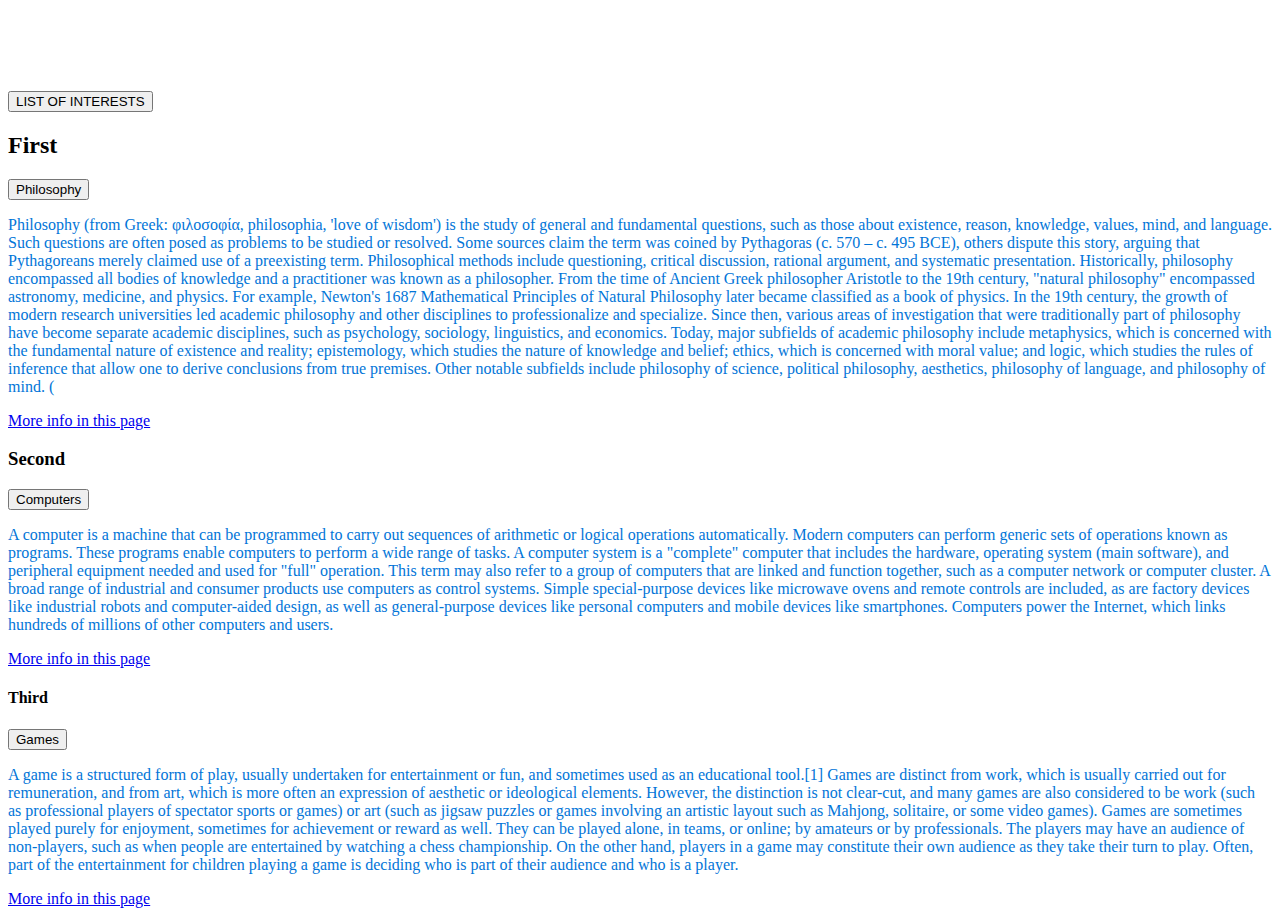
<file: pset8/homepage/index.html>
<!DOCTYPE html>

<html lang="en">
    <head>
        <link rel="stylesheet" href="https://cdn.jsdelivr.net/npm/bootstrap@4.5.3/dist/css/bootstrap.min.css" integrity="sha384-TX8t27EcRE3e/ihU7zmQxVncDAy5uIKz4rEkgIXeMed4M0jlfIDPvg6uqKI2xXr2" crossorigin="anonymous">
        <script src="https://code.jquery.com/jquery-3.5.1.slim.min.js" integrity="sha384-DfXdz2htPH0lsSSs5nCTpuj/zy4C+OGpamoFVy38MVBnE+IbbVYUew+OrCXaRkfj" crossorigin="anonymous"></script>
        <script src="https://cdn.jsdelivr.net/npm/bootstrap@4.5.3/dist/js/bootstrap.bundle.min.js" integrity="sha384-ho+j7jyWK8fNQe+A12Hb8AhRq26LrZ/JpcUGGOn+Y7RsweNrtN/tE3MoK7ZeZDyx" crossorigin="anonymous"></script>
        <link href="styles.css" rel="stylesheet">
        <link rel="preconnect" href="https://fonts.googleapis.com">
        <link rel="preconnect" href="https://fonts.gstatic.com" crossorigin>
        <link href="https://fonts.googleapis.com/css2?family=Poppins:ital,wght@1,100&display=swap" rel="stylesheet">
        <title>My Webpage</title>

        <script>

            document.addEventListener('DOMContentLoaded', function() {
              philosophy = document.getElementById('philosophy');
              computers = document.getElementById('computers');
              games = document.getElementById('games');
              philosophy.addEventListener('click', function() {
                  philosophy.style.color = 'black'
              });
              computers.addEventListener('click', function() {
                  computers.style.color = 'black'
              });
              games.addEventListener('click', function() {
                  games.style.color = 'black'
              });


            });

        </script>


    </head>
    <body class="bg-primary">
        <header>
            <div class="container">
                <div class="mx-auto"><h1 id="title" class="text-center display-4">Teo's page,</h1></div>
            </div>
        </header>
        <section>
            <div class="list-group">
                <button type="button" class="list-group-item list-group-item-action active text-center">
                LIST OF INTERESTS
                </button>
                <h2>First</h2>
                <button type="button" class="list-group-item list-group-item-action">Philosophy</button>
                <div class="jumbotron">
                    <p id="philosophy">Philosophy (from Greek: φιλοσοφία, philosophia, 'love of wisdom') is the study of general and fundamental questions, such as those about existence, reason, knowledge, values, mind, and language. Such questions are often posed as problems to be studied or resolved. Some sources claim the term was coined by Pythagoras (c. 570 – c. 495 BCE), others dispute this story, arguing that Pythagoreans merely claimed use of a preexisting term. Philosophical methods include questioning, critical discussion, rational argument, and systematic presentation.

Historically, philosophy encompassed all bodies of knowledge and a practitioner was known as a philosopher. From the time of Ancient Greek philosopher Aristotle to the 19th century, "natural philosophy" encompassed astronomy, medicine, and physics. For example, Newton's 1687 Mathematical Principles of Natural Philosophy later became classified as a book of physics.

In the 19th century, the growth of modern research universities led academic philosophy and other disciplines to professionalize and specialize. Since then, various areas of investigation that were traditionally part of philosophy have become separate academic disciplines, such as psychology, sociology, linguistics, and economics.

Today, major subfields of academic philosophy include metaphysics, which is concerned with the fundamental nature of existence and reality; epistemology, which studies the nature of knowledge and belief; ethics, which is concerned with moral value; and logic, which studies the rules of inference that allow one to derive conclusions from true premises. Other notable subfields include philosophy of science, political philosophy, aesthetics, philosophy of language, and philosophy of mind. (</p>
                <a href="/pset8/homepage/pilosophy.html">More info in this page</a>
                </div>
                <h3>Second</h3>
                <button type="button" class="list-group-item list-group-item-action">Computers</button>
                <div class="jumbotron" >
                    <p id="computers">
A computer is a machine that can be programmed to carry out sequences of arithmetic or logical operations automatically. Modern computers can perform generic sets of operations known as programs. These programs enable computers to perform a wide range of tasks. A computer system is a "complete" computer that includes the hardware, operating system (main software), and peripheral equipment needed and used for "full" operation. This term may also refer to a group of computers that are linked and function together, such as a computer network or computer cluster.

A broad range of industrial and consumer products use computers as control systems. Simple special-purpose devices like microwave ovens and remote controls are included, as are factory devices like industrial robots and computer-aided design, as well as general-purpose devices like personal computers and mobile devices like smartphones. Computers power the Internet, which links hundreds of millions of other computers and users.
                    </p>
                    <a href="/pset8/homepage/computers.html">More info in this page</a>
                </div>
                <h4>Third</h4>
                <button type="button" class="list-group-item list-group-item-action">Games</button>
                <div class="jumbotron">
                    <p id="games">
A game is a structured form of play, usually undertaken for entertainment or fun, and sometimes used as an educational tool.[1] Games are distinct from work, which is usually carried out for remuneration, and from art, which is more often an expression of aesthetic or ideological elements. However, the distinction is not clear-cut, and many games are also considered to be work (such as professional players of spectator sports or games) or art (such as jigsaw puzzles or games involving an artistic layout such as Mahjong, solitaire, or some video games).

Games are sometimes played purely for enjoyment, sometimes for achievement or reward as well. They can be played alone, in teams, or online; by amateurs or by professionals. The players may have an audience of non-players, such as when people are entertained by watching a chess championship. On the other hand, players in a game may constitute their own audience as they take their turn to play. Often, part of the entertainment for children playing a game is deciding who is part of their audience and who is a player.
                    </p>
                    <a href="/pset8/homepage/games.html">More info in this page</a>
                </div>
            </div>
        </section>

    </body>
</html>
</file>
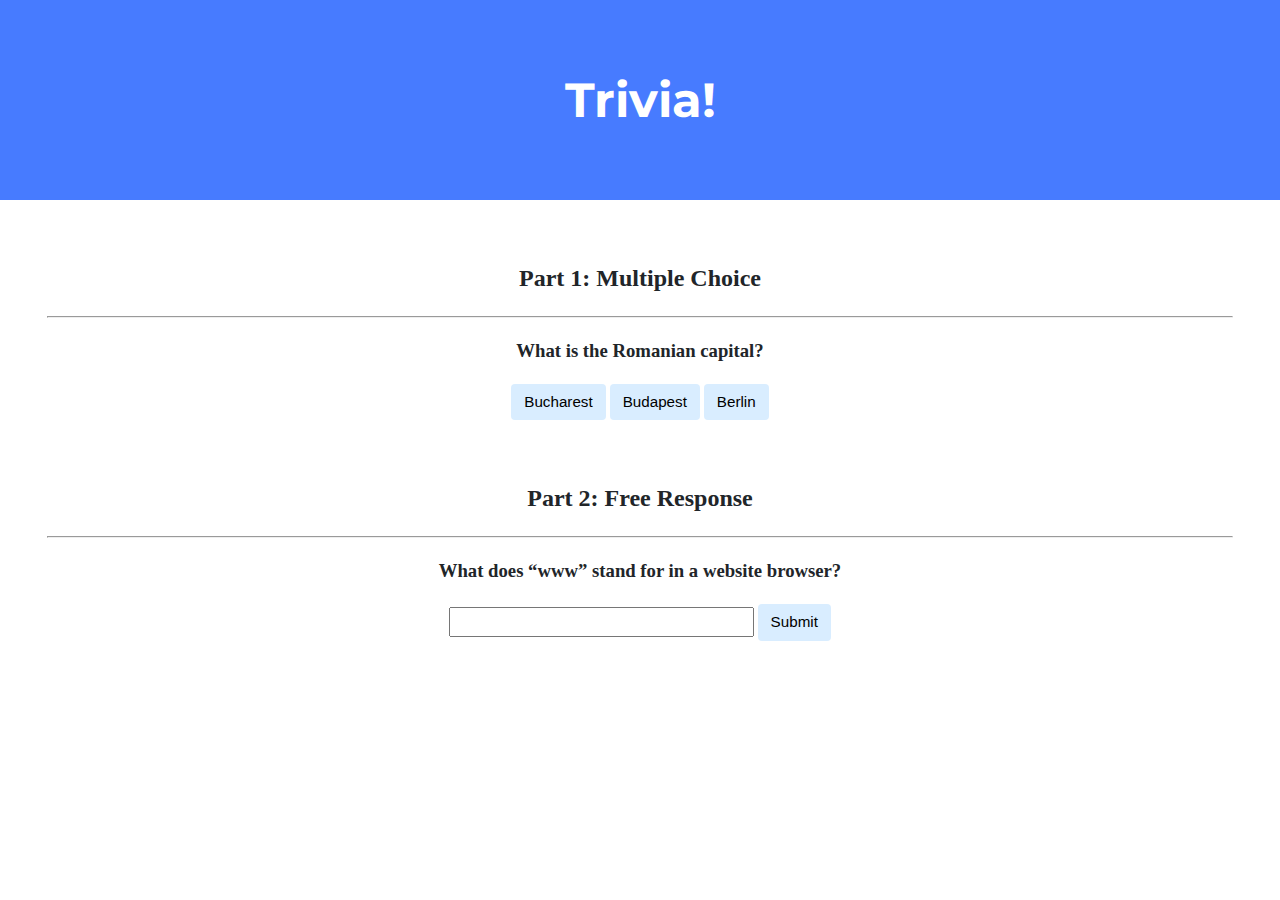
<file: pset8/lab8/index.html>
<!DOCTYPE html>

<html lang="en">
    <head>
        <link href="https://fonts.googleapis.com/css2?family=Montserrat:wght@500&display=swap" rel="stylesheet">
        <link href="styles.css" rel="stylesheet">
        <title>Trivia!</title>

        <script>
        document.addEventListener('DOMContentLoaded', function() {
            let correct = document.querySelector('.correct');
                correct.addEventListener('click', function() {
                    correct.style.backgroundColor = "green";
                    document.querySelector('.fb').innerHTML = "Correct!";
            });  
            let incorrects = document.querySelectorAll('.incorrect');
            for (let i = 0; i < incorrects.length; i++) {
                incorrects[i].addEventListener('click', function() {
                    incorrects[i].style.backgroundColor = "red";
                    document.querySelector('.fb').innerHTML = "Incorrect!";
                });
            }
            let freeButton = document.querySelector('.freeText');
            freeButton.addEventListener('click', function() {
                let text = document.querySelector('input');
                if (text.value.toUpperCase() != "WORLD WIDE WEB") 
                {
                    document.querySelector('.fb1').innerHTML = "Incorrect!";
                    text.style.backgroundColor = "red";
                }
                else
                {
                   document.querySelector('.fb1').innerHTML = "Correct!" ;
                   text.style.backgroundColor = "green";
                }
            });
            
            
        });

 
        </script>

    </head>
    <body>

        <div class="jumbotron">
            <h1>Trivia!</h1>
        </div>

        <div class="container">

            <div class="section">
                <h2>Part 1: Multiple Choice </h2>
                <hr>

                <!-- TODO: Add multiple choice question here -->
                <h3>
                    What is the Romanian capital?
                </h3>
                <button class="correct">
                    Bucharest
                </button>
                <button class="incorrect">
                    Budapest
                </button>
                <button class="incorrect">
                    Berlin
                </button>
                <p class="fb"></p>
            </div>

            <div class="section">
                <h2>Part 2: Free Response</h2>
                <hr>
                <h3>
                    What does “www” stand for in a website browser?
                </h3>
                <!-- TODO: Add free response question here -->
                <input type="text">
                <button class="freeText">
                    Submit
                </button>
                <p class="fb1"></p>

            </div>

        </div>
    </body>
</html>
</file>
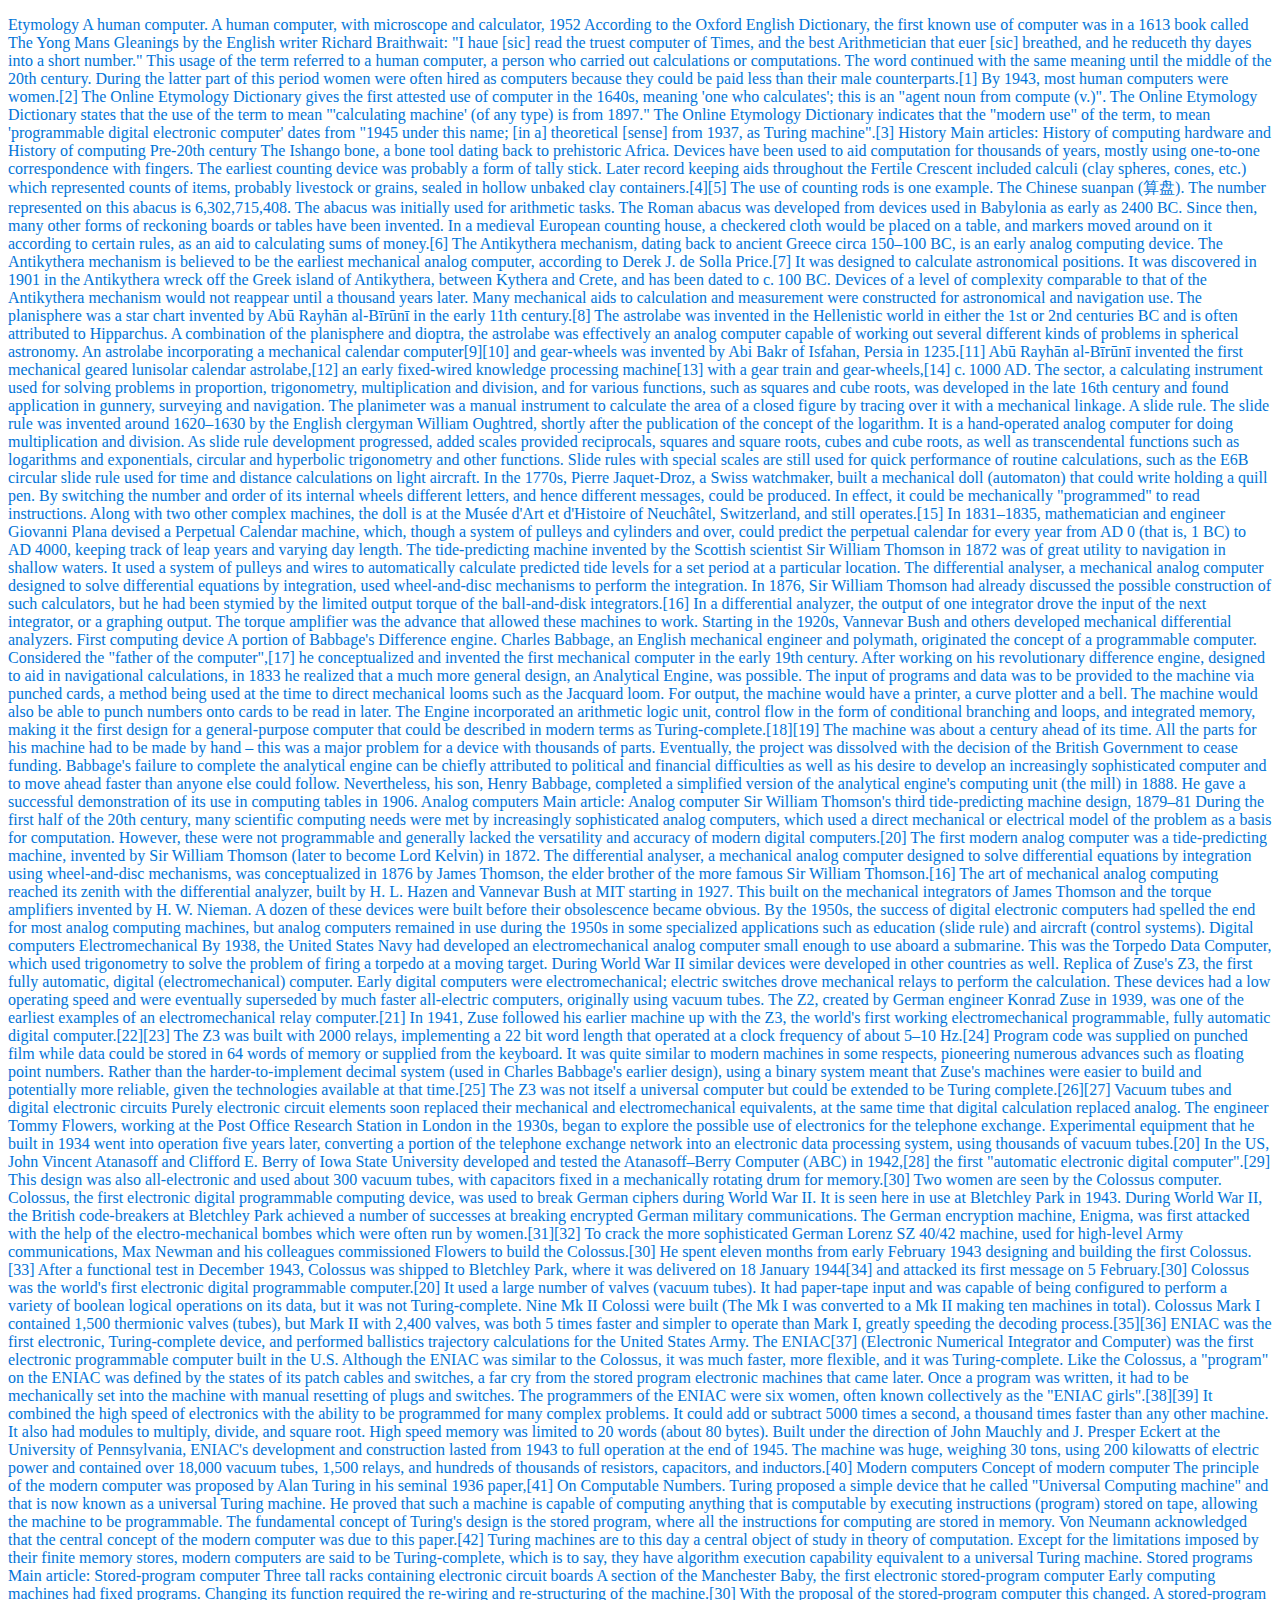
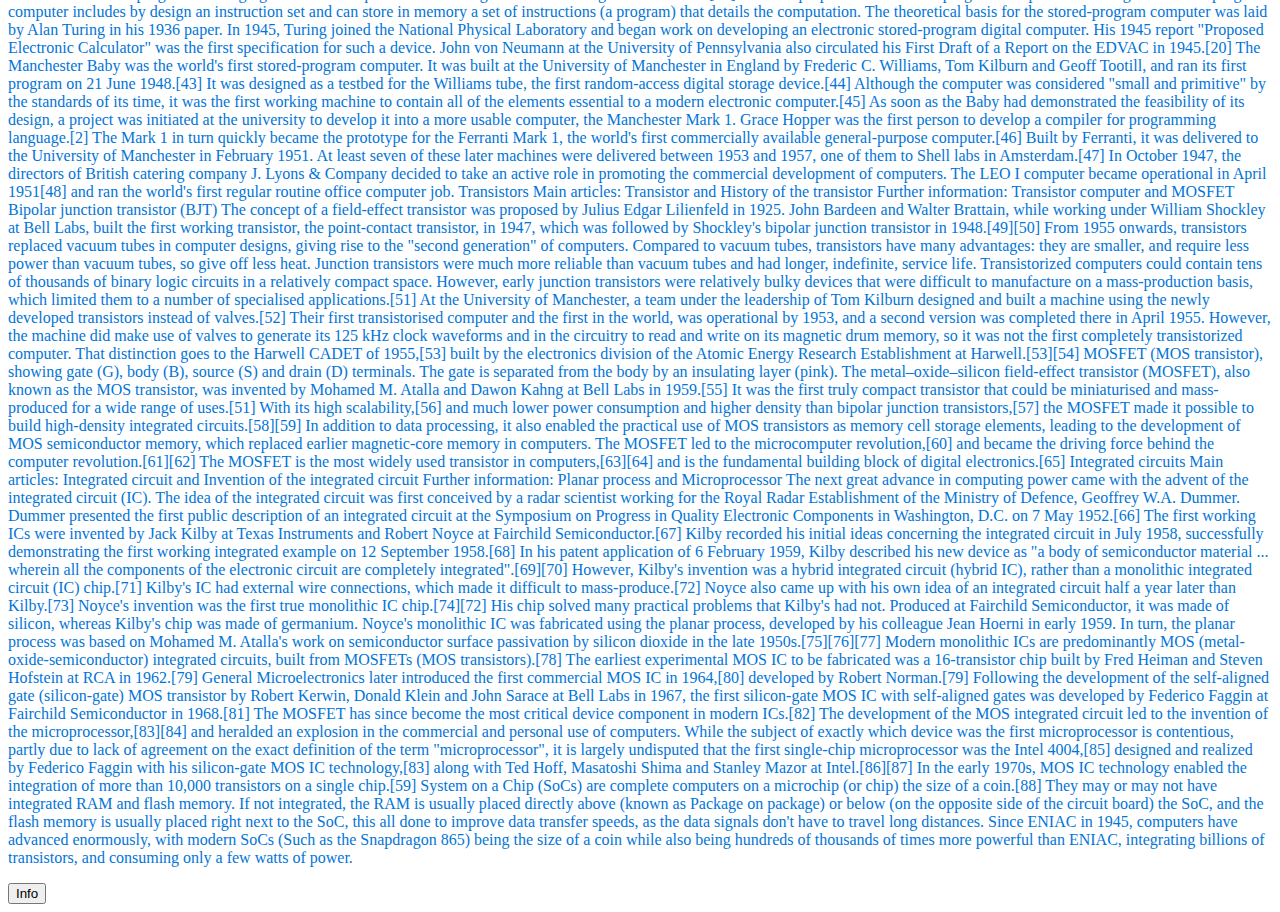
<file: pset8/homepage/computers.html>
<!DOCTYPE html>

<html lang="en">
    <head>
        <link rel="stylesheet" href="https://cdn.jsdelivr.net/npm/bootstrap@4.5.3/dist/css/bootstrap.min.css" integrity="sha384-TX8t27EcRE3e/ihU7zmQxVncDAy5uIKz4rEkgIXeMed4M0jlfIDPvg6uqKI2xXr2" crossorigin="anonymous">
        <script src="https://code.jquery.com/jquery-3.5.1.slim.min.js" integrity="sha384-DfXdz2htPH0lsSSs5nCTpuj/zy4C+OGpamoFVy38MVBnE+IbbVYUew+OrCXaRkfj" crossorigin="anonymous"></script>
        <script src="https://cdn.jsdelivr.net/npm/bootstrap@4.5.3/dist/js/bootstrap.bundle.min.js" integrity="sha384-ho+j7jyWK8fNQe+A12Hb8AhRq26LrZ/JpcUGGOn+Y7RsweNrtN/tE3MoK7ZeZDyx" crossorigin="anonymous"></script>
        <link href="styles.css" rel="stylesheet">
        <link rel="preconnect" href="https://fonts.googleapis.com">
        <link rel="preconnect" href="https://fonts.gstatic.com" crossorigin>
        <link href="https://fonts.googleapis.com/css2?family=Poppins:ital,wght@1,100&display=swap" rel="stylesheet">
        <title>Computers</title>
    </head>
    <body>
        <p>Etymology
A human computer.
A human computer, with microscope and calculator, 1952
According to the Oxford English Dictionary, the first known use of computer was in a 1613 book called The Yong Mans Gleanings by the English writer Richard Braithwait: "I haue [sic] read the truest computer of Times, and the best Arithmetician that euer [sic] breathed, and he reduceth thy dayes into a short number." This usage of the term referred to a human computer, a person who carried out calculations or computations. The word continued with the same meaning until the middle of the 20th century. During the latter part of this period women were often hired as computers because they could be paid less than their male counterparts.[1] By 1943, most human computers were women.[2]

The Online Etymology Dictionary gives the first attested use of computer in the 1640s, meaning 'one who calculates'; this is an "agent noun from compute (v.)". The Online Etymology Dictionary states that the use of the term to mean "'calculating machine' (of any type) is from 1897." The Online Etymology Dictionary indicates that the "modern use" of the term, to mean 'programmable digital electronic computer' dates from "1945 under this name; [in a] theoretical [sense] from 1937, as Turing machine".[3]

History
Main articles: History of computing hardware and History of computing
Pre-20th century

The Ishango bone, a bone tool dating back to prehistoric Africa.
Devices have been used to aid computation for thousands of years, mostly using one-to-one correspondence with fingers. The earliest counting device was probably a form of tally stick. Later record keeping aids throughout the Fertile Crescent included calculi (clay spheres, cones, etc.) which represented counts of items, probably livestock or grains, sealed in hollow unbaked clay containers.[4][5] The use of counting rods is one example.


The Chinese suanpan (算盘). The number represented on this abacus is 6,302,715,408.
The abacus was initially used for arithmetic tasks. The Roman abacus was developed from devices used in Babylonia as early as 2400 BC. Since then, many other forms of reckoning boards or tables have been invented. In a medieval European counting house, a checkered cloth would be placed on a table, and markers moved around on it according to certain rules, as an aid to calculating sums of money.[6]


The Antikythera mechanism, dating back to ancient Greece circa 150–100 BC, is an early analog computing device.
The Antikythera mechanism is believed to be the earliest mechanical analog computer, according to Derek J. de Solla Price.[7] It was designed to calculate astronomical positions. It was discovered in 1901 in the Antikythera wreck off the Greek island of Antikythera, between Kythera and Crete, and has been dated to c. 100 BC. Devices of a level of complexity comparable to that of the Antikythera mechanism would not reappear until a thousand years later.

Many mechanical aids to calculation and measurement were constructed for astronomical and navigation use. The planisphere was a star chart invented by Abū Rayhān al-Bīrūnī in the early 11th century.[8] The astrolabe was invented in the Hellenistic world in either the 1st or 2nd centuries BC and is often attributed to Hipparchus. A combination of the planisphere and dioptra, the astrolabe was effectively an analog computer capable of working out several different kinds of problems in spherical astronomy. An astrolabe incorporating a mechanical calendar computer[9][10] and gear-wheels was invented by Abi Bakr of Isfahan, Persia in 1235.[11] Abū Rayhān al-Bīrūnī invented the first mechanical geared lunisolar calendar astrolabe,[12] an early fixed-wired knowledge processing machine[13] with a gear train and gear-wheels,[14] c. 1000 AD.

The sector, a calculating instrument used for solving problems in proportion, trigonometry, multiplication and division, and for various functions, such as squares and cube roots, was developed in the late 16th century and found application in gunnery, surveying and navigation.

The planimeter was a manual instrument to calculate the area of a closed figure by tracing over it with a mechanical linkage.


A slide rule.
The slide rule was invented around 1620–1630 by the English clergyman William Oughtred, shortly after the publication of the concept of the logarithm. It is a hand-operated analog computer for doing multiplication and division. As slide rule development progressed, added scales provided reciprocals, squares and square roots, cubes and cube roots, as well as transcendental functions such as logarithms and exponentials, circular and hyperbolic trigonometry and other functions. Slide rules with special scales are still used for quick performance of routine calculations, such as the E6B circular slide rule used for time and distance calculations on light aircraft.

In the 1770s, Pierre Jaquet-Droz, a Swiss watchmaker, built a mechanical doll (automaton) that could write holding a quill pen. By switching the number and order of its internal wheels different letters, and hence different messages, could be produced. In effect, it could be mechanically "programmed" to read instructions. Along with two other complex machines, the doll is at the Musée d'Art et d'Histoire of Neuchâtel, Switzerland, and still operates.[15]

In 1831–1835, mathematician and engineer Giovanni Plana devised a Perpetual Calendar machine, which, though a system of pulleys and cylinders and over, could predict the perpetual calendar for every year from AD 0 (that is, 1 BC) to AD 4000, keeping track of leap years and varying day length. The tide-predicting machine invented by the Scottish scientist Sir William Thomson in 1872 was of great utility to navigation in shallow waters. It used a system of pulleys and wires to automatically calculate predicted tide levels for a set period at a particular location.

The differential analyser, a mechanical analog computer designed to solve differential equations by integration, used wheel-and-disc mechanisms to perform the integration. In 1876, Sir William Thomson had already discussed the possible construction of such calculators, but he had been stymied by the limited output torque of the ball-and-disk integrators.[16] In a differential analyzer, the output of one integrator drove the input of the next integrator, or a graphing output. The torque amplifier was the advance that allowed these machines to work. Starting in the 1920s, Vannevar Bush and others developed mechanical differential analyzers.

First computing device

A portion of Babbage's Difference engine.
Charles Babbage, an English mechanical engineer and polymath, originated the concept of a programmable computer. Considered the "father of the computer",[17] he conceptualized and invented the first mechanical computer in the early 19th century. After working on his revolutionary difference engine, designed to aid in navigational calculations, in 1833 he realized that a much more general design, an Analytical Engine, was possible. The input of programs and data was to be provided to the machine via punched cards, a method being used at the time to direct mechanical looms such as the Jacquard loom. For output, the machine would have a printer, a curve plotter and a bell. The machine would also be able to punch numbers onto cards to be read in later. The Engine incorporated an arithmetic logic unit, control flow in the form of conditional branching and loops, and integrated memory, making it the first design for a general-purpose computer that could be described in modern terms as Turing-complete.[18][19]

The machine was about a century ahead of its time. All the parts for his machine had to be made by hand – this was a major problem for a device with thousands of parts. Eventually, the project was dissolved with the decision of the British Government to cease funding. Babbage's failure to complete the analytical engine can be chiefly attributed to political and financial difficulties as well as his desire to develop an increasingly sophisticated computer and to move ahead faster than anyone else could follow. Nevertheless, his son, Henry Babbage, completed a simplified version of the analytical engine's computing unit (the mill) in 1888. He gave a successful demonstration of its use in computing tables in 1906.

Analog computers
Main article: Analog computer

Sir William Thomson's third tide-predicting machine design, 1879–81
During the first half of the 20th century, many scientific computing needs were met by increasingly sophisticated analog computers, which used a direct mechanical or electrical model of the problem as a basis for computation. However, these were not programmable and generally lacked the versatility and accuracy of modern digital computers.[20] The first modern analog computer was a tide-predicting machine, invented by Sir William Thomson (later to become Lord Kelvin) in 1872. The differential analyser, a mechanical analog computer designed to solve differential equations by integration using wheel-and-disc mechanisms, was conceptualized in 1876 by James Thomson, the elder brother of the more famous Sir William Thomson.[16]

The art of mechanical analog computing reached its zenith with the differential analyzer, built by H. L. Hazen and Vannevar Bush at MIT starting in 1927. This built on the mechanical integrators of James Thomson and the torque amplifiers invented by H. W. Nieman. A dozen of these devices were built before their obsolescence became obvious. By the 1950s, the success of digital electronic computers had spelled the end for most analog computing machines, but analog computers remained in use during the 1950s in some specialized applications such as education (slide rule) and aircraft (control systems).

Digital computers
Electromechanical
By 1938, the United States Navy had developed an electromechanical analog computer small enough to use aboard a submarine. This was the Torpedo Data Computer, which used trigonometry to solve the problem of firing a torpedo at a moving target. During World War II similar devices were developed in other countries as well.


Replica of Zuse's Z3, the first fully automatic, digital (electromechanical) computer.
Early digital computers were electromechanical; electric switches drove mechanical relays to perform the calculation. These devices had a low operating speed and were eventually superseded by much faster all-electric computers, originally using vacuum tubes. The Z2, created by German engineer Konrad Zuse in 1939, was one of the earliest examples of an electromechanical relay computer.[21]

In 1941, Zuse followed his earlier machine up with the Z3, the world's first working electromechanical programmable, fully automatic digital computer.[22][23] The Z3 was built with 2000 relays, implementing a 22 bit word length that operated at a clock frequency of about 5–10 Hz.[24] Program code was supplied on punched film while data could be stored in 64 words of memory or supplied from the keyboard. It was quite similar to modern machines in some respects, pioneering numerous advances such as floating point numbers. Rather than the harder-to-implement decimal system (used in Charles Babbage's earlier design), using a binary system meant that Zuse's machines were easier to build and potentially more reliable, given the technologies available at that time.[25] The Z3 was not itself a universal computer but could be extended to be Turing complete.[26][27]

Vacuum tubes and digital electronic circuits
Purely electronic circuit elements soon replaced their mechanical and electromechanical equivalents, at the same time that digital calculation replaced analog. The engineer Tommy Flowers, working at the Post Office Research Station in London in the 1930s, began to explore the possible use of electronics for the telephone exchange. Experimental equipment that he built in 1934 went into operation five years later, converting a portion of the telephone exchange network into an electronic data processing system, using thousands of vacuum tubes.[20] In the US, John Vincent Atanasoff and Clifford E. Berry of Iowa State University developed and tested the Atanasoff–Berry Computer (ABC) in 1942,[28] the first "automatic electronic digital computer".[29] This design was also all-electronic and used about 300 vacuum tubes, with capacitors fixed in a mechanically rotating drum for memory.[30]

Two women are seen by the Colossus computer.
Colossus, the first electronic digital programmable computing device, was used to break German ciphers during World War II. It is seen here in use at Bletchley Park in 1943.
During World War II, the British code-breakers at Bletchley Park achieved a number of successes at breaking encrypted German military communications. The German encryption machine, Enigma, was first attacked with the help of the electro-mechanical bombes which were often run by women.[31][32] To crack the more sophisticated German Lorenz SZ 40/42 machine, used for high-level Army communications, Max Newman and his colleagues commissioned Flowers to build the Colossus.[30] He spent eleven months from early February 1943 designing and building the first Colossus.[33] After a functional test in December 1943, Colossus was shipped to Bletchley Park, where it was delivered on 18 January 1944[34] and attacked its first message on 5 February.[30]

Colossus was the world's first electronic digital programmable computer.[20] It used a large number of valves (vacuum tubes). It had paper-tape input and was capable of being configured to perform a variety of boolean logical operations on its data, but it was not Turing-complete. Nine Mk II Colossi were built (The Mk I was converted to a Mk II making ten machines in total). Colossus Mark I contained 1,500 thermionic valves (tubes), but Mark II with 2,400 valves, was both 5 times faster and simpler to operate than Mark I, greatly speeding the decoding process.[35][36]


ENIAC was the first electronic, Turing-complete device, and performed ballistics trajectory calculations for the United States Army.
The ENIAC[37] (Electronic Numerical Integrator and Computer) was the first electronic programmable computer built in the U.S. Although the ENIAC was similar to the Colossus, it was much faster, more flexible, and it was Turing-complete. Like the Colossus, a "program" on the ENIAC was defined by the states of its patch cables and switches, a far cry from the stored program electronic machines that came later. Once a program was written, it had to be mechanically set into the machine with manual resetting of plugs and switches. The programmers of the ENIAC were six women, often known collectively as the "ENIAC girls".[38][39]

It combined the high speed of electronics with the ability to be programmed for many complex problems. It could add or subtract 5000 times a second, a thousand times faster than any other machine. It also had modules to multiply, divide, and square root. High speed memory was limited to 20 words (about 80 bytes). Built under the direction of John Mauchly and J. Presper Eckert at the University of Pennsylvania, ENIAC's development and construction lasted from 1943 to full operation at the end of 1945. The machine was huge, weighing 30 tons, using 200 kilowatts of electric power and contained over 18,000 vacuum tubes, 1,500 relays, and hundreds of thousands of resistors, capacitors, and inductors.[40]

Modern computers
Concept of modern computer
The principle of the modern computer was proposed by Alan Turing in his seminal 1936 paper,[41] On Computable Numbers. Turing proposed a simple device that he called "Universal Computing machine" and that is now known as a universal Turing machine. He proved that such a machine is capable of computing anything that is computable by executing instructions (program) stored on tape, allowing the machine to be programmable. The fundamental concept of Turing's design is the stored program, where all the instructions for computing are stored in memory. Von Neumann acknowledged that the central concept of the modern computer was due to this paper.[42] Turing machines are to this day a central object of study in theory of computation. Except for the limitations imposed by their finite memory stores, modern computers are said to be Turing-complete, which is to say, they have algorithm execution capability equivalent to a universal Turing machine.

Stored programs
Main article: Stored-program computer
Three tall racks containing electronic circuit boards
A section of the Manchester Baby, the first electronic stored-program computer
Early computing machines had fixed programs. Changing its function required the re-wiring and re-structuring of the machine.[30] With the proposal of the stored-program computer this changed. A stored-program computer includes by design an instruction set and can store in memory a set of instructions (a program) that details the computation. The theoretical basis for the stored-program computer was laid by Alan Turing in his 1936 paper. In 1945, Turing joined the National Physical Laboratory and began work on developing an electronic stored-program digital computer. His 1945 report "Proposed Electronic Calculator" was the first specification for such a device. John von Neumann at the University of Pennsylvania also circulated his First Draft of a Report on the EDVAC in 1945.[20]

The Manchester Baby was the world's first stored-program computer. It was built at the University of Manchester in England by Frederic C. Williams, Tom Kilburn and Geoff Tootill, and ran its first program on 21 June 1948.[43] It was designed as a testbed for the Williams tube, the first random-access digital storage device.[44] Although the computer was considered "small and primitive" by the standards of its time, it was the first working machine to contain all of the elements essential to a modern electronic computer.[45] As soon as the Baby had demonstrated the feasibility of its design, a project was initiated at the university to develop it into a more usable computer, the Manchester Mark 1. Grace Hopper was the first person to develop a compiler for programming language.[2]

The Mark 1 in turn quickly became the prototype for the Ferranti Mark 1, the world's first commercially available general-purpose computer.[46] Built by Ferranti, it was delivered to the University of Manchester in February 1951. At least seven of these later machines were delivered between 1953 and 1957, one of them to Shell labs in Amsterdam.[47] In October 1947, the directors of British catering company J. Lyons & Company decided to take an active role in promoting the commercial development of computers. The LEO I computer became operational in April 1951[48] and ran the world's first regular routine office computer job.

Transistors
Main articles: Transistor and History of the transistor
Further information: Transistor computer and MOSFET

Bipolar junction transistor (BJT)
The concept of a field-effect transistor was proposed by Julius Edgar Lilienfeld in 1925. John Bardeen and Walter Brattain, while working under William Shockley at Bell Labs, built the first working transistor, the point-contact transistor, in 1947, which was followed by Shockley's bipolar junction transistor in 1948.[49][50] From 1955 onwards, transistors replaced vacuum tubes in computer designs, giving rise to the "second generation" of computers. Compared to vacuum tubes, transistors have many advantages: they are smaller, and require less power than vacuum tubes, so give off less heat. Junction transistors were much more reliable than vacuum tubes and had longer, indefinite, service life. Transistorized computers could contain tens of thousands of binary logic circuits in a relatively compact space. However, early junction transistors were relatively bulky devices that were difficult to manufacture on a mass-production basis, which limited them to a number of specialised applications.[51]

At the University of Manchester, a team under the leadership of Tom Kilburn designed and built a machine using the newly developed transistors instead of valves.[52] Their first transistorised computer and the first in the world, was operational by 1953, and a second version was completed there in April 1955. However, the machine did make use of valves to generate its 125 kHz clock waveforms and in the circuitry to read and write on its magnetic drum memory, so it was not the first completely transistorized computer. That distinction goes to the Harwell CADET of 1955,[53] built by the electronics division of the Atomic Energy Research Establishment at Harwell.[53][54]


MOSFET (MOS transistor), showing gate (G), body (B), source (S) and drain (D) terminals. The gate is separated from the body by an insulating layer (pink).
The metal–oxide–silicon field-effect transistor (MOSFET), also known as the MOS transistor, was invented by Mohamed M. Atalla and Dawon Kahng at Bell Labs in 1959.[55] It was the first truly compact transistor that could be miniaturised and mass-produced for a wide range of uses.[51] With its high scalability,[56] and much lower power consumption and higher density than bipolar junction transistors,[57] the MOSFET made it possible to build high-density integrated circuits.[58][59] In addition to data processing, it also enabled the practical use of MOS transistors as memory cell storage elements, leading to the development of MOS semiconductor memory, which replaced earlier magnetic-core memory in computers. The MOSFET led to the microcomputer revolution,[60] and became the driving force behind the computer revolution.[61][62] The MOSFET is the most widely used transistor in computers,[63][64] and is the fundamental building block of digital electronics.[65]

Integrated circuits
Main articles: Integrated circuit and Invention of the integrated circuit
Further information: Planar process and Microprocessor
The next great advance in computing power came with the advent of the integrated circuit (IC). The idea of the integrated circuit was first conceived by a radar scientist working for the Royal Radar Establishment of the Ministry of Defence, Geoffrey W.A. Dummer. Dummer presented the first public description of an integrated circuit at the Symposium on Progress in Quality Electronic Components in Washington, D.C. on 7 May 1952.[66]

The first working ICs were invented by Jack Kilby at Texas Instruments and Robert Noyce at Fairchild Semiconductor.[67] Kilby recorded his initial ideas concerning the integrated circuit in July 1958, successfully demonstrating the first working integrated example on 12 September 1958.[68] In his patent application of 6 February 1959, Kilby described his new device as "a body of semiconductor material ... wherein all the components of the electronic circuit are completely integrated".[69][70] However, Kilby's invention was a hybrid integrated circuit (hybrid IC), rather than a monolithic integrated circuit (IC) chip.[71] Kilby's IC had external wire connections, which made it difficult to mass-produce.[72]

Noyce also came up with his own idea of an integrated circuit half a year later than Kilby.[73] Noyce's invention was the first true monolithic IC chip.[74][72] His chip solved many practical problems that Kilby's had not. Produced at Fairchild Semiconductor, it was made of silicon, whereas Kilby's chip was made of germanium. Noyce's monolithic IC was fabricated using the planar process, developed by his colleague Jean Hoerni in early 1959. In turn, the planar process was based on Mohamed M. Atalla's work on semiconductor surface passivation by silicon dioxide in the late 1950s.[75][76][77]

Modern monolithic ICs are predominantly MOS (metal-oxide-semiconductor) integrated circuits, built from MOSFETs (MOS transistors).[78] The earliest experimental MOS IC to be fabricated was a 16-transistor chip built by Fred Heiman and Steven Hofstein at RCA in 1962.[79] General Microelectronics later introduced the first commercial MOS IC in 1964,[80] developed by Robert Norman.[79] Following the development of the self-aligned gate (silicon-gate) MOS transistor by Robert Kerwin, Donald Klein and John Sarace at Bell Labs in 1967, the first silicon-gate MOS IC with self-aligned gates was developed by Federico Faggin at Fairchild Semiconductor in 1968.[81] The MOSFET has since become the most critical device component in modern ICs.[82]

The development of the MOS integrated circuit led to the invention of the microprocessor,[83][84] and heralded an explosion in the commercial and personal use of computers. While the subject of exactly which device was the first microprocessor is contentious, partly due to lack of agreement on the exact definition of the term "microprocessor", it is largely undisputed that the first single-chip microprocessor was the Intel 4004,[85] designed and realized by Federico Faggin with his silicon-gate MOS IC technology,[83] along with Ted Hoff, Masatoshi Shima and Stanley Mazor at Intel.[86][87] In the early 1970s, MOS IC technology enabled the integration of more than 10,000 transistors on a single chip.[59]

System on a Chip (SoCs) are complete computers on a microchip (or chip) the size of a coin.[88] They may or may not have integrated RAM and flash memory. If not integrated, the RAM is usually placed directly above (known as Package on package) or below (on the opposite side of the circuit board) the SoC, and the flash memory is usually placed right next to the SoC, this all done to improve data transfer speeds, as the data signals don't have to travel long distances. Since ENIAC in 1945, computers have advanced enormously, with modern SoCs (Such as the Snapdragon 865) being the size of a coin while also being hundreds of thousands of times more powerful than ENIAC, integrating billions of transistors, and consuming only a few watts of power.</p>
        <a href="https://en.wikipedia.org/wiki/Computer" class="d-block mx-auto text-center mt-10 mb-10"><button type="button" class="btn btn-info">Info</button></a>
    </body>
</html>
</file>
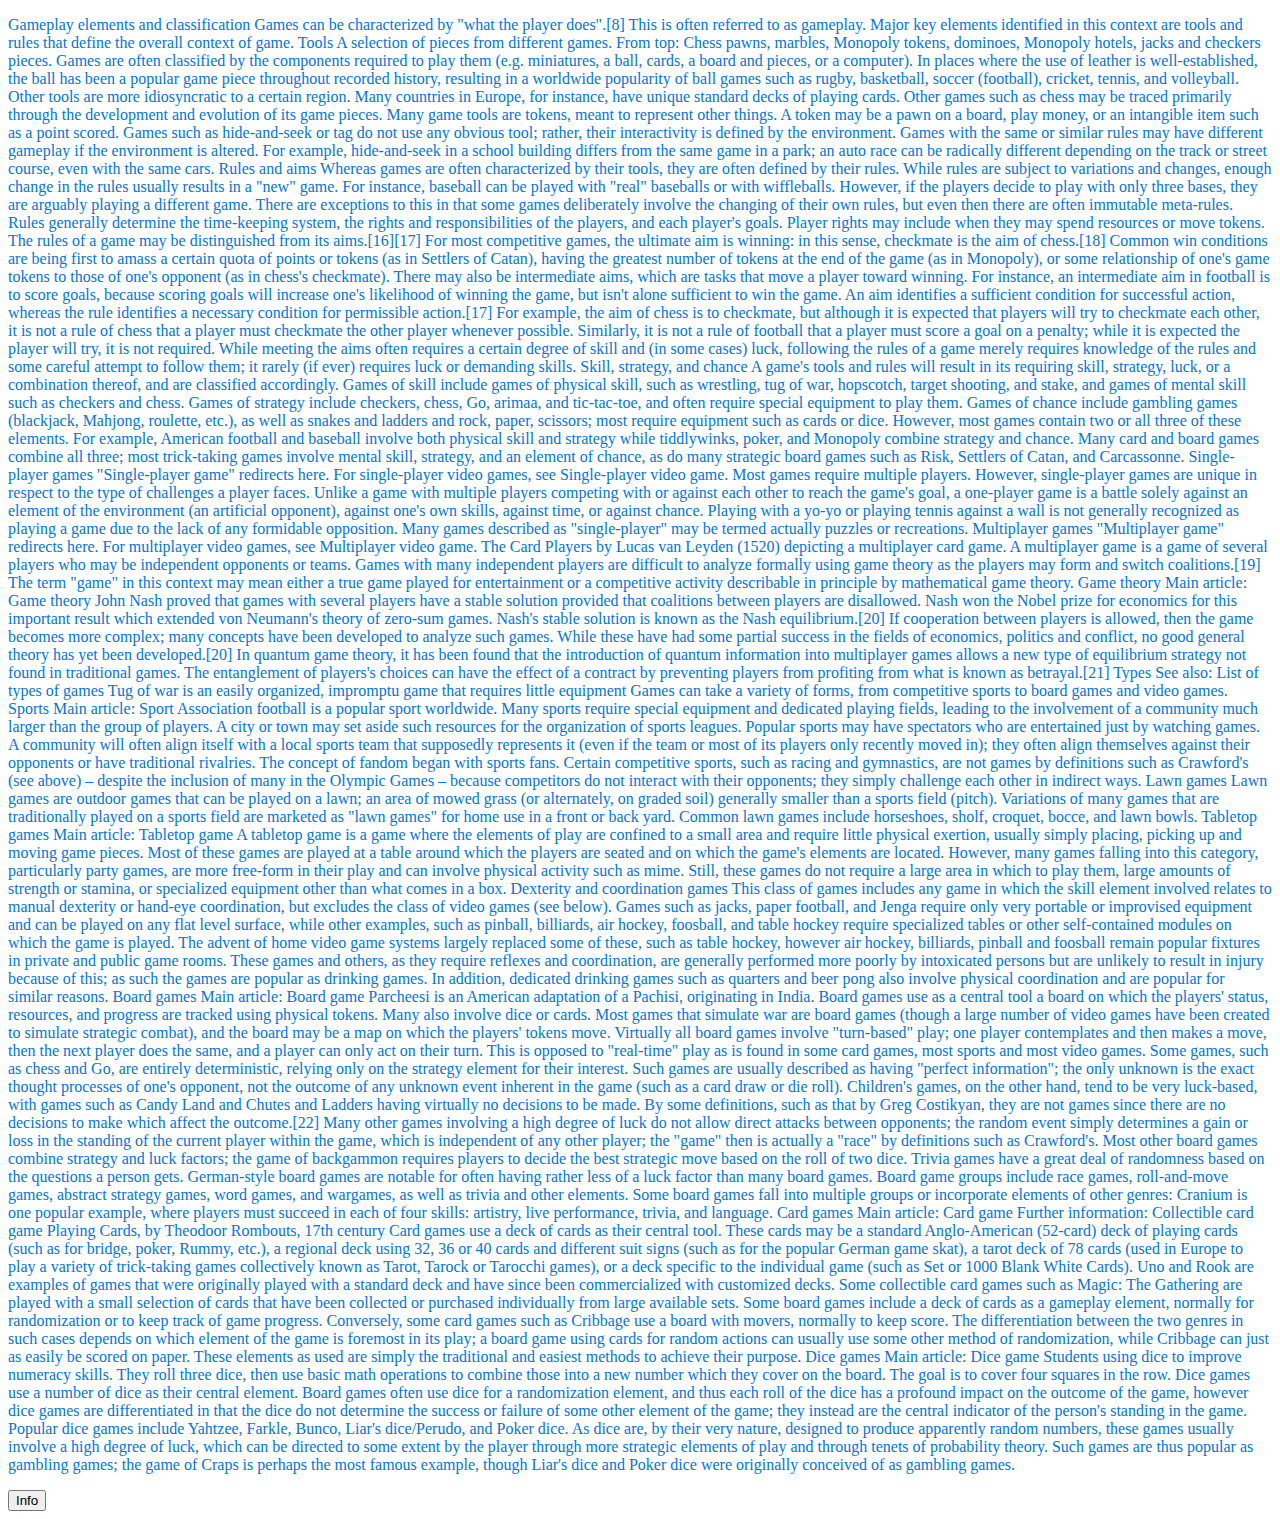
<file: pset8/homepage/games.html>
<!DOCTYPE html>

<html lang="en">
    <head>
        <link rel="stylesheet" href="https://cdn.jsdelivr.net/npm/bootstrap@4.5.3/dist/css/bootstrap.min.css" integrity="sha384-TX8t27EcRE3e/ihU7zmQxVncDAy5uIKz4rEkgIXeMed4M0jlfIDPvg6uqKI2xXr2" crossorigin="anonymous">
        <script src="https://code.jquery.com/jquery-3.5.1.slim.min.js" integrity="sha384-DfXdz2htPH0lsSSs5nCTpuj/zy4C+OGpamoFVy38MVBnE+IbbVYUew+OrCXaRkfj" crossorigin="anonymous"></script>
        <script src="https://cdn.jsdelivr.net/npm/bootstrap@4.5.3/dist/js/bootstrap.bundle.min.js" integrity="sha384-ho+j7jyWK8fNQe+A12Hb8AhRq26LrZ/JpcUGGOn+Y7RsweNrtN/tE3MoK7ZeZDyx" crossorigin="anonymous"></script>
        <link href="styles.css" rel="stylesheet">
        <link rel="preconnect" href="https://fonts.googleapis.com">
        <link rel="preconnect" href="https://fonts.gstatic.com" crossorigin>
        <link href="https://fonts.googleapis.com/css2?family=Poppins:ital,wght@1,100&display=swap" rel="stylesheet">
        <title>Games</title>
    </head>
    <body>
        <p>Gameplay elements and classification
Games can be characterized by "what the player does".[8] This is often referred to as gameplay. Major key elements identified in this context are tools and rules that define the overall context of game.

Tools

A selection of pieces from different games. From top: Chess pawns, marbles, Monopoly tokens, dominoes, Monopoly hotels, jacks and checkers pieces.
Games are often classified by the components required to play them (e.g. miniatures, a ball, cards, a board and pieces, or a computer). In places where the use of leather is well-established, the ball has been a popular game piece throughout recorded history, resulting in a worldwide popularity of ball games such as rugby, basketball, soccer (football), cricket, tennis, and volleyball. Other tools are more idiosyncratic to a certain region. Many countries in Europe, for instance, have unique standard decks of playing cards. Other games such as chess may be traced primarily through the development and evolution of its game pieces.

Many game tools are tokens, meant to represent other things. A token may be a pawn on a board, play money, or an intangible item such as a point scored.

Games such as hide-and-seek or tag do not use any obvious tool; rather, their interactivity is defined by the environment. Games with the same or similar rules may have different gameplay if the environment is altered. For example, hide-and-seek in a school building differs from the same game in a park; an auto race can be radically different depending on the track or street course, even with the same cars.

Rules and aims
Whereas games are often characterized by their tools, they are often defined by their rules. While rules are subject to variations and changes, enough change in the rules usually results in a "new" game. For instance, baseball can be played with "real" baseballs or with wiffleballs. However, if the players decide to play with only three bases, they are arguably playing a different game. There are exceptions to this in that some games deliberately involve the changing of their own rules, but even then there are often immutable meta-rules.

Rules generally determine the time-keeping system, the rights and responsibilities of the players, and each player's goals. Player rights may include when they may spend resources or move tokens.

The rules of a game may be distinguished from its aims.[16][17] For most competitive games, the ultimate aim is winning: in this sense, checkmate is the aim of chess.[18] Common win conditions are being first to amass a certain quota of points or tokens (as in Settlers of Catan), having the greatest number of tokens at the end of the game (as in Monopoly), or some relationship of one's game tokens to those of one's opponent (as in chess's checkmate). There may also be intermediate aims, which are tasks that move a player toward winning. For instance, an intermediate aim in football is to score goals, because scoring goals will increase one's likelihood of winning the game, but isn't alone sufficient to win the game.

An aim identifies a sufficient condition for successful action, whereas the rule identifies a necessary condition for permissible action.[17] For example, the aim of chess is to checkmate, but although it is expected that players will try to checkmate each other, it is not a rule of chess that a player must checkmate the other player whenever possible. Similarly, it is not a rule of football that a player must score a goal on a penalty; while it is expected the player will try, it is not required. While meeting the aims often requires a certain degree of skill and (in some cases) luck, following the rules of a game merely requires knowledge of the rules and some careful attempt to follow them; it rarely (if ever) requires luck or demanding skills.

Skill, strategy, and chance
A game's tools and rules will result in its requiring skill, strategy, luck, or a combination thereof, and are classified accordingly.

Games of skill include games of physical skill, such as wrestling, tug of war, hopscotch, target shooting, and stake, and games of mental skill such as checkers and chess. Games of strategy include checkers, chess, Go, arimaa, and tic-tac-toe, and often require special equipment to play them. Games of chance include gambling games (blackjack, Mahjong, roulette, etc.), as well as snakes and ladders and rock, paper, scissors; most require equipment such as cards or dice. However, most games contain two or all three of these elements. For example, American football and baseball involve both physical skill and strategy while tiddlywinks, poker, and Monopoly combine strategy and chance. Many card and board games combine all three; most trick-taking games involve mental skill, strategy, and an element of chance, as do many strategic board games such as Risk, Settlers of Catan, and Carcassonne.

Single-player games
"Single-player game" redirects here. For single-player video games, see Single-player video game.
Most games require multiple players. However, single-player games are unique in respect to the type of challenges a player faces. Unlike a game with multiple players competing with or against each other to reach the game's goal, a one-player game is a battle solely against an element of the environment (an artificial opponent), against one's own skills, against time, or against chance. Playing with a yo-yo or playing tennis against a wall is not generally recognized as playing a game due to the lack of any formidable opposition. Many games described as "single-player" may be termed actually puzzles or recreations.

Multiplayer games
"Multiplayer game" redirects here. For multiplayer video games, see Multiplayer video game.

The Card Players by Lucas van Leyden (1520) depicting a multiplayer card game.
A multiplayer game is a game of several players who may be independent opponents or teams. Games with many independent players are difficult to analyze formally using game theory as the players may form and switch coalitions.[19] The term "game" in this context may mean either a true game played for entertainment or a competitive activity describable in principle by mathematical game theory.

Game theory
Main article: Game theory
John Nash proved that games with several players have a stable solution provided that coalitions between players are disallowed. Nash won the Nobel prize for economics for this important result which extended von Neumann's theory of zero-sum games. Nash's stable solution is known as the Nash equilibrium.[20]

If cooperation between players is allowed, then the game becomes more complex; many concepts have been developed to analyze such games. While these have had some partial success in the fields of economics, politics and conflict, no good general theory has yet been developed.[20]

In quantum game theory, it has been found that the introduction of quantum information into multiplayer games allows a new type of equilibrium strategy not found in traditional games. The entanglement of players's choices can have the effect of a contract by preventing players from profiting from what is known as betrayal.[21]

Types
See also: List of types of games

Tug of war is an easily organized, impromptu game that requires little equipment
Games can take a variety of forms, from competitive sports to board games and video games.

Sports
Main article: Sport

Association football is a popular sport worldwide.
Many sports require special equipment and dedicated playing fields, leading to the involvement of a community much larger than the group of players. A city or town may set aside such resources for the organization of sports leagues.

Popular sports may have spectators who are entertained just by watching games. A community will often align itself with a local sports team that supposedly represents it (even if the team or most of its players only recently moved in); they often align themselves against their opponents or have traditional rivalries. The concept of fandom began with sports fans.

Certain competitive sports, such as racing and gymnastics, are not games by definitions such as Crawford's (see above) – despite the inclusion of many in the Olympic Games – because competitors do not interact with their opponents; they simply challenge each other in indirect ways.

Lawn games
Lawn games are outdoor games that can be played on a lawn; an area of mowed grass (or alternately, on graded soil) generally smaller than a sports field (pitch). Variations of many games that are traditionally played on a sports field are marketed as "lawn games" for home use in a front or back yard. Common lawn games include horseshoes, sholf, croquet, bocce, and lawn bowls.

Tabletop games
Main article: Tabletop game
A tabletop game is a game where the elements of play are confined to a small area and require little physical exertion, usually simply placing, picking up and moving game pieces. Most of these games are played at a table around which the players are seated and on which the game's elements are located. However, many games falling into this category, particularly party games, are more free-form in their play and can involve physical activity such as mime. Still, these games do not require a large area in which to play them, large amounts of strength or stamina, or specialized equipment other than what comes in a box.

Dexterity and coordination games
This class of games includes any game in which the skill element involved relates to manual dexterity or hand-eye coordination, but excludes the class of video games (see below). Games such as jacks, paper football, and Jenga require only very portable or improvised equipment and can be played on any flat level surface, while other examples, such as pinball, billiards, air hockey, foosball, and table hockey require specialized tables or other self-contained modules on which the game is played. The advent of home video game systems largely replaced some of these, such as table hockey, however air hockey, billiards, pinball and foosball remain popular fixtures in private and public game rooms. These games and others, as they require reflexes and coordination, are generally performed more poorly by intoxicated persons but are unlikely to result in injury because of this; as such the games are popular as drinking games. In addition, dedicated drinking games such as quarters and beer pong also involve physical coordination and are popular for similar reasons.

Board games
Main article: Board game

Parcheesi is an American adaptation of a Pachisi, originating in India.
Board games use as a central tool a board on which the players' status, resources, and progress are tracked using physical tokens. Many also involve dice or cards. Most games that simulate war are board games (though a large number of video games have been created to simulate strategic combat), and the board may be a map on which the players' tokens move. Virtually all board games involve "turn-based" play; one player contemplates and then makes a move, then the next player does the same, and a player can only act on their turn. This is opposed to "real-time" play as is found in some card games, most sports and most video games.

Some games, such as chess and Go, are entirely deterministic, relying only on the strategy element for their interest. Such games are usually described as having "perfect information"; the only unknown is the exact thought processes of one's opponent, not the outcome of any unknown event inherent in the game (such as a card draw or die roll). Children's games, on the other hand, tend to be very luck-based, with games such as Candy Land and Chutes and Ladders having virtually no decisions to be made. By some definitions, such as that by Greg Costikyan, they are not games since there are no decisions to make which affect the outcome.[22] Many other games involving a high degree of luck do not allow direct attacks between opponents; the random event simply determines a gain or loss in the standing of the current player within the game, which is independent of any other player; the "game" then is actually a "race" by definitions such as Crawford's.

Most other board games combine strategy and luck factors; the game of backgammon requires players to decide the best strategic move based on the roll of two dice. Trivia games have a great deal of randomness based on the questions a person gets. German-style board games are notable for often having rather less of a luck factor than many board games.

Board game groups include race games, roll-and-move games, abstract strategy games, word games, and wargames, as well as trivia and other elements. Some board games fall into multiple groups or incorporate elements of other genres: Cranium is one popular example, where players must succeed in each of four skills: artistry, live performance, trivia, and language.

Card games
Main article: Card game
Further information: Collectible card game

Playing Cards, by Theodoor Rombouts, 17th century
Card games use a deck of cards as their central tool. These cards may be a standard Anglo-American (52-card) deck of playing cards (such as for bridge, poker, Rummy, etc.), a regional deck using 32, 36 or 40 cards and different suit signs (such as for the popular German game skat), a tarot deck of 78 cards (used in Europe to play a variety of trick-taking games collectively known as Tarot, Tarock or Tarocchi games), or a deck specific to the individual game (such as Set or 1000 Blank White Cards). Uno and Rook are examples of games that were originally played with a standard deck and have since been commercialized with customized decks. Some collectible card games such as Magic: The Gathering are played with a small selection of cards that have been collected or purchased individually from large available sets.

Some board games include a deck of cards as a gameplay element, normally for randomization or to keep track of game progress. Conversely, some card games such as Cribbage use a board with movers, normally to keep score. The differentiation between the two genres in such cases depends on which element of the game is foremost in its play; a board game using cards for random actions can usually use some other method of randomization, while Cribbage can just as easily be scored on paper. These elements as used are simply the traditional and easiest methods to achieve their purpose.

Dice games
Main article: Dice game

Students using dice to improve numeracy skills. They roll three dice, then use basic math operations to combine those into a new number which they cover on the board. The goal is to cover four squares in the row.
Dice games use a number of dice as their central element. Board games often use dice for a randomization element, and thus each roll of the dice has a profound impact on the outcome of the game, however dice games are differentiated in that the dice do not determine the success or failure of some other element of the game; they instead are the central indicator of the person's standing in the game. Popular dice games include Yahtzee, Farkle, Bunco, Liar's dice/Perudo, and Poker dice. As dice are, by their very nature, designed to produce apparently random numbers, these games usually involve a high degree of luck, which can be directed to some extent by the player through more strategic elements of play and through tenets of probability theory. Such games are thus popular as gambling games; the game of Craps is perhaps the most famous example, though Liar's dice and Poker dice were originally conceived of as gambling games.</p>
        <a href="https://en.wikipedia.org/wiki/Game" class="d-block mx-auto text-center mt-10 mb-10"><button type="button" class="btn btn-info">Info</button></a>
    </body>
</html>
</file>
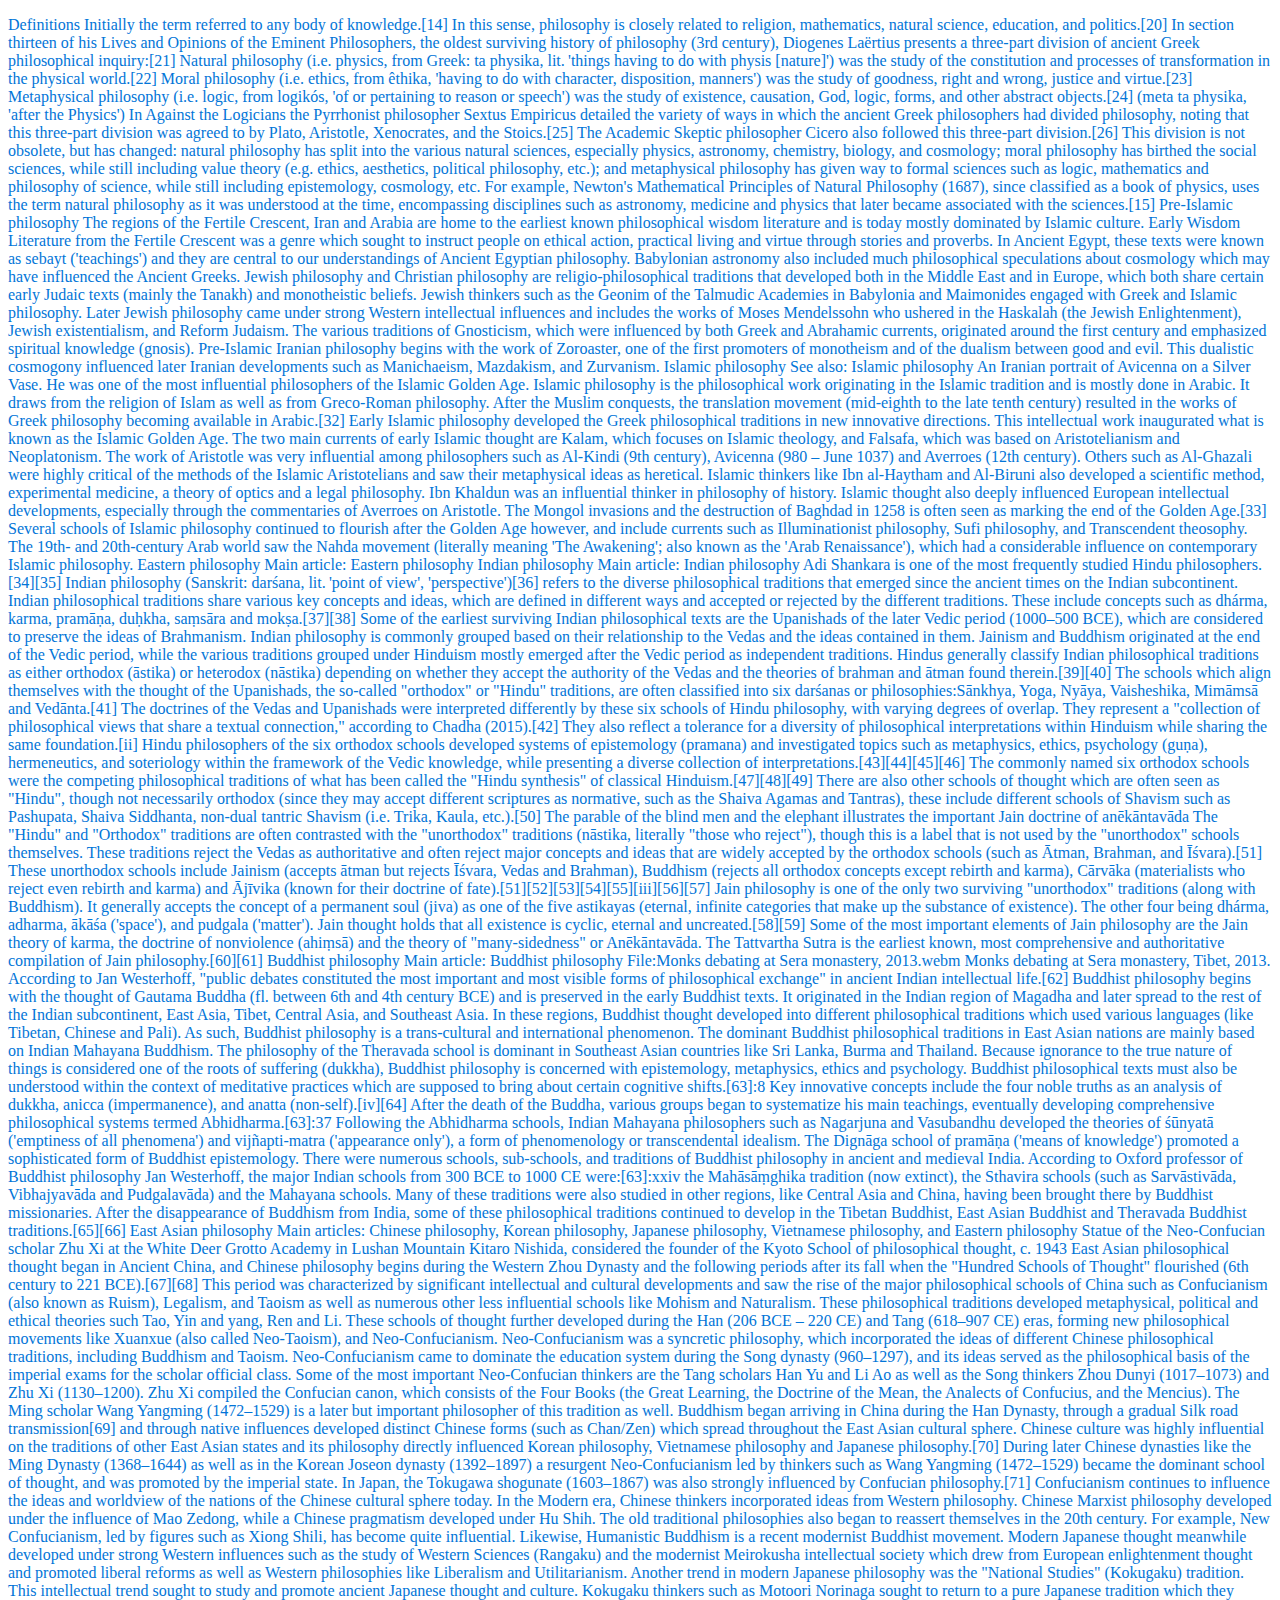
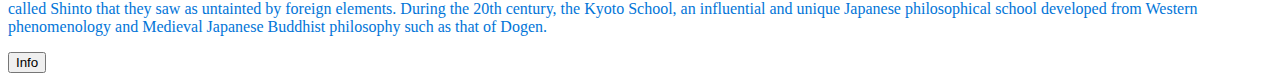
<file: pset8/homepage/pilosophy.html>
<!DOCTYPE html>

<html lang="en">
    <head>
        <link rel="stylesheet" href="https://cdn.jsdelivr.net/npm/bootstrap@4.5.3/dist/css/bootstrap.min.css" integrity="sha384-TX8t27EcRE3e/ihU7zmQxVncDAy5uIKz4rEkgIXeMed4M0jlfIDPvg6uqKI2xXr2" crossorigin="anonymous">
        <script src="https://code.jquery.com/jquery-3.5.1.slim.min.js" integrity="sha384-DfXdz2htPH0lsSSs5nCTpuj/zy4C+OGpamoFVy38MVBnE+IbbVYUew+OrCXaRkfj" crossorigin="anonymous"></script>
        <script src="https://cdn.jsdelivr.net/npm/bootstrap@4.5.3/dist/js/bootstrap.bundle.min.js" integrity="sha384-ho+j7jyWK8fNQe+A12Hb8AhRq26LrZ/JpcUGGOn+Y7RsweNrtN/tE3MoK7ZeZDyx" crossorigin="anonymous"></script>
        <link href="styles.css" rel="stylesheet">
        <link rel="preconnect" href="https://fonts.googleapis.com">
        <link rel="preconnect" href="https://fonts.gstatic.com" crossorigin>
        <link href="https://fonts.googleapis.com/css2?family=Poppins:ital,wght@1,100&display=swap" rel="stylesheet">
        <title>Philosophy</title>
    </head>
    <body>
        <p> Definitions
Initially the term referred to any body of knowledge.[14] In this sense, philosophy is closely related to religion, mathematics, natural science, education, and politics.[20]

In section thirteen of his Lives and Opinions of the Eminent Philosophers, the oldest surviving history of philosophy (3rd century), Diogenes Laërtius presents a three-part division of ancient Greek philosophical inquiry:[21]

Natural philosophy (i.e. physics, from Greek: ta physika, lit. 'things having to do with physis [nature]') was the study of the constitution and processes of transformation in the physical world.[22]
Moral philosophy (i.e. ethics, from êthika, 'having to do with character, disposition, manners') was the study of goodness, right and wrong, justice and virtue.[23]
Metaphysical philosophy (i.e. logic, from logikós, 'of or pertaining to reason or speech') was the study of existence, causation, God, logic, forms, and other abstract objects.[24] (meta ta physika, 'after the Physics')
In Against the Logicians the Pyrrhonist philosopher Sextus Empiricus detailed the variety of ways in which the ancient Greek philosophers had divided philosophy, noting that this three-part division was agreed to by Plato, Aristotle, Xenocrates, and the Stoics.[25] The Academic Skeptic philosopher Cicero also followed this three-part division.[26]

This division is not obsolete, but has changed: natural philosophy has split into the various natural sciences, especially physics, astronomy, chemistry, biology, and cosmology; moral philosophy has birthed the social sciences, while still including value theory (e.g. ethics, aesthetics, political philosophy, etc.); and metaphysical philosophy has given way to formal sciences such as logic, mathematics and philosophy of science, while still including epistemology, cosmology, etc. For example, Newton's Mathematical Principles of Natural Philosophy (1687), since classified as a book of physics, uses the term natural philosophy as it was understood at the time, encompassing disciplines such as astronomy, medicine and physics that later became associated with the sciences.[15]
Pre-Islamic philosophy
The regions of the Fertile Crescent, Iran and Arabia are home to the earliest known philosophical wisdom literature and is today mostly dominated by Islamic culture.

Early Wisdom Literature from the Fertile Crescent was a genre which sought to instruct people on ethical action, practical living and virtue through stories and proverbs. In Ancient Egypt, these texts were known as sebayt ('teachings') and they are central to our understandings of Ancient Egyptian philosophy. Babylonian astronomy also included much philosophical speculations about cosmology which may have influenced the Ancient Greeks.

Jewish philosophy and Christian philosophy are religio-philosophical traditions that developed both in the Middle East and in Europe, which both share certain early Judaic texts (mainly the Tanakh) and monotheistic beliefs. Jewish thinkers such as the Geonim of the Talmudic Academies in Babylonia and Maimonides engaged with Greek and Islamic philosophy. Later Jewish philosophy came under strong Western intellectual influences and includes the works of Moses Mendelssohn who ushered in the Haskalah (the Jewish Enlightenment), Jewish existentialism, and Reform Judaism.

The various traditions of Gnosticism, which were influenced by both Greek and Abrahamic currents, originated around the first century and emphasized spiritual knowledge (gnosis).

Pre-Islamic Iranian philosophy begins with the work of Zoroaster, one of the first promoters of monotheism and of the dualism between good and evil. This dualistic cosmogony influenced later Iranian developments such as Manichaeism, Mazdakism, and Zurvanism.
Islamic philosophy
See also: Islamic philosophy

An Iranian portrait of Avicenna on a Silver Vase. He was one of the most influential philosophers of the Islamic Golden Age.
Islamic philosophy is the philosophical work originating in the Islamic tradition and is mostly done in Arabic. It draws from the religion of Islam as well as from Greco-Roman philosophy. After the Muslim conquests, the translation movement (mid-eighth to the late tenth century) resulted in the works of Greek philosophy becoming available in Arabic.[32]

Early Islamic philosophy developed the Greek philosophical traditions in new innovative directions. This intellectual work inaugurated what is known as the Islamic Golden Age. The two main currents of early Islamic thought are Kalam, which focuses on Islamic theology, and Falsafa, which was based on Aristotelianism and Neoplatonism. The work of Aristotle was very influential among philosophers such as Al-Kindi (9th century), Avicenna (980 – June 1037) and Averroes (12th century). Others such as Al-Ghazali were highly critical of the methods of the Islamic Aristotelians and saw their metaphysical ideas as heretical. Islamic thinkers like Ibn al-Haytham and Al-Biruni also developed a scientific method, experimental medicine, a theory of optics and a legal philosophy. Ibn Khaldun was an influential thinker in philosophy of history.

Islamic thought also deeply influenced European intellectual developments, especially through the commentaries of Averroes on Aristotle. The Mongol invasions and the destruction of Baghdad in 1258 is often seen as marking the end of the Golden Age.[33] Several schools of Islamic philosophy continued to flourish after the Golden Age however, and include currents such as Illuminationist philosophy, Sufi philosophy, and Transcendent theosophy.

The 19th- and 20th-century Arab world saw the Nahda movement (literally meaning 'The Awakening'; also known as the 'Arab Renaissance'), which had a considerable influence on contemporary Islamic philosophy.
Eastern philosophy
Main article: Eastern philosophy
Indian philosophy
Main article: Indian philosophy

Adi Shankara is one of the most frequently studied Hindu philosophers.[34][35]
Indian philosophy (Sanskrit: darśana, lit. 'point of view', 'perspective')[36] refers to the diverse philosophical traditions that emerged since the ancient times on the Indian subcontinent. Indian philosophical traditions share various key concepts and ideas, which are defined in different ways and accepted or rejected by the different traditions. These include concepts such as dhárma, karma, pramāṇa, duḥkha, saṃsāra and mokṣa.[37][38]

Some of the earliest surviving Indian philosophical texts are the Upanishads of the later Vedic period (1000–500 BCE), which are considered to preserve the ideas of Brahmanism. Indian philosophy is commonly grouped based on their relationship to the Vedas and the ideas contained in them. Jainism and Buddhism originated at the end of the Vedic period, while the various traditions grouped under Hinduism mostly emerged after the Vedic period as independent traditions. Hindus generally classify Indian philosophical traditions as either orthodox (āstika) or heterodox (nāstika) depending on whether they accept the authority of the Vedas and the theories of brahman and ātman found therein.[39][40]

The schools which align themselves with the thought of the Upanishads, the so-called "orthodox" or "Hindu" traditions, are often classified into six darśanas or philosophies:Sānkhya, Yoga, Nyāya, Vaisheshika, Mimāmsā and Vedānta.[41]

The doctrines of the Vedas and Upanishads were interpreted differently by these six schools of Hindu philosophy, with varying degrees of overlap. They represent a "collection of philosophical views that share a textual connection," according to Chadha (2015).[42] They also reflect a tolerance for a diversity of philosophical interpretations within Hinduism while sharing the same foundation.[ii]

Hindu philosophers of the six orthodox schools developed systems of epistemology (pramana) and investigated topics such as metaphysics, ethics, psychology (guṇa), hermeneutics, and soteriology within the framework of the Vedic knowledge, while presenting a diverse collection of interpretations.[43][44][45][46] The commonly named six orthodox schools were the competing philosophical traditions of what has been called the "Hindu synthesis" of classical Hinduism.[47][48][49]

There are also other schools of thought which are often seen as "Hindu", though not necessarily orthodox (since they may accept different scriptures as normative, such as the Shaiva Agamas and Tantras), these include different schools of Shavism such as Pashupata, Shaiva Siddhanta, non-dual tantric Shavism (i.e. Trika, Kaula, etc.).[50]


The parable of the blind men and the elephant illustrates the important Jain doctrine of anēkāntavāda
The "Hindu" and "Orthodox" traditions are often contrasted with the "unorthodox" traditions (nāstika, literally "those who reject"), though this is a label that is not used by the "unorthodox" schools themselves. These traditions reject the Vedas as authoritative and often reject major concepts and ideas that are widely accepted by the orthodox schools (such as Ātman, Brahman, and Īśvara).[51] These unorthodox schools include Jainism (accepts ātman but rejects Īśvara, Vedas and Brahman), Buddhism (rejects all orthodox concepts except rebirth and karma), Cārvāka (materialists who reject even rebirth and karma) and Ājīvika (known for their doctrine of fate).[51][52][53][54][55][iii][56][57]

Jain philosophy is one of the only two surviving "unorthodox" traditions (along with Buddhism). It generally accepts the concept of a permanent soul (jiva) as one of the five astikayas (eternal, infinite categories that make up the substance of existence). The other four being dhárma, adharma, ākāśa ('space'), and pudgala ('matter'). Jain thought holds that all existence is cyclic, eternal and uncreated.[58][59]

Some of the most important elements of Jain philosophy are the Jain theory of karma, the doctrine of nonviolence (ahiṃsā) and the theory of "many-sidedness" or Anēkāntavāda. The Tattvartha Sutra is the earliest known, most comprehensive and authoritative compilation of Jain philosophy.[60][61]

Buddhist philosophy
Main article: Buddhist philosophy
File:Monks debating at Sera monastery, 2013.webm
Monks debating at Sera monastery, Tibet, 2013. According to Jan Westerhoff, "public debates constituted the most important and most visible forms of philosophical exchange" in ancient Indian intellectual life.[62]
Buddhist philosophy begins with the thought of Gautama Buddha (fl. between 6th and 4th century BCE) and is preserved in the early Buddhist texts. It originated in the Indian region of Magadha and later spread to the rest of the Indian subcontinent, East Asia, Tibet, Central Asia, and Southeast Asia. In these regions, Buddhist thought developed into different philosophical traditions which used various languages (like Tibetan, Chinese and Pali). As such, Buddhist philosophy is a trans-cultural and international phenomenon.

The dominant Buddhist philosophical traditions in East Asian nations are mainly based on Indian Mahayana Buddhism. The philosophy of the Theravada school is dominant in Southeast Asian countries like Sri Lanka, Burma and Thailand.

Because ignorance to the true nature of things is considered one of the roots of suffering (dukkha), Buddhist philosophy is concerned with epistemology, metaphysics, ethics and psychology. Buddhist philosophical texts must also be understood within the context of meditative practices which are supposed to bring about certain cognitive shifts.[63]:8 Key innovative concepts include the four noble truths as an analysis of dukkha, anicca (impermanence), and anatta (non-self).[iv][64]

After the death of the Buddha, various groups began to systematize his main teachings, eventually developing comprehensive philosophical systems termed Abhidharma.[63]:37 Following the Abhidharma schools, Indian Mahayana philosophers such as Nagarjuna and Vasubandhu developed the theories of śūnyatā ('emptiness of all phenomena') and vijñapti-matra ('appearance only'), a form of phenomenology or transcendental idealism. The Dignāga school of pramāṇa ('means of knowledge') promoted a sophisticated form of Buddhist epistemology.

There were numerous schools, sub-schools, and traditions of Buddhist philosophy in ancient and medieval India. According to Oxford professor of Buddhist philosophy Jan Westerhoff, the major Indian schools from 300 BCE to 1000 CE were:[63]:xxiv the Mahāsāṃghika tradition (now extinct), the Sthavira schools (such as Sarvāstivāda, Vibhajyavāda and Pudgalavāda) and the Mahayana schools. Many of these traditions were also studied in other regions, like Central Asia and China, having been brought there by Buddhist missionaries.

After the disappearance of Buddhism from India, some of these philosophical traditions continued to develop in the Tibetan Buddhist, East Asian Buddhist and Theravada Buddhist traditions.[65][66]

East Asian philosophy
Main articles: Chinese philosophy, Korean philosophy, Japanese philosophy, Vietnamese philosophy, and Eastern philosophy

Statue of the Neo-Confucian scholar Zhu Xi at the White Deer Grotto Academy in Lushan Mountain

Kitaro Nishida, considered the founder of the Kyoto School of philosophical thought, c. 1943
East Asian philosophical thought began in Ancient China, and Chinese philosophy begins during the Western Zhou Dynasty and the following periods after its fall when the "Hundred Schools of Thought" flourished (6th century to 221 BCE).[67][68] This period was characterized by significant intellectual and cultural developments and saw the rise of the major philosophical schools of China such as Confucianism (also known as Ruism), Legalism, and Taoism as well as numerous other less influential schools like Mohism and Naturalism. These philosophical traditions developed metaphysical, political and ethical theories such Tao, Yin and yang, Ren and Li. These schools of thought further developed during the Han (206 BCE – 220 CE) and Tang (618–907 CE) eras, forming new philosophical movements like Xuanxue (also called Neo-Taoism), and Neo-Confucianism. Neo-Confucianism was a syncretic philosophy, which incorporated the ideas of different Chinese philosophical traditions, including Buddhism and Taoism. Neo-Confucianism came to dominate the education system during the Song dynasty (960–1297), and its ideas served as the philosophical basis of the imperial exams for the scholar official class. Some of the most important Neo-Confucian thinkers are the Tang scholars Han Yu and Li Ao as well as the Song thinkers Zhou Dunyi (1017–1073) and Zhu Xi (1130–1200). Zhu Xi compiled the Confucian canon, which consists of the Four Books (the Great Learning, the Doctrine of the Mean, the Analects of Confucius, and the Mencius). The Ming scholar Wang Yangming (1472–1529) is a later but important philosopher of this tradition as well.

Buddhism began arriving in China during the Han Dynasty, through a gradual Silk road transmission[69] and through native influences developed distinct Chinese forms (such as Chan/Zen) which spread throughout the East Asian cultural sphere.

Chinese culture was highly influential on the traditions of other East Asian states and its philosophy directly influenced Korean philosophy, Vietnamese philosophy and Japanese philosophy.[70] During later Chinese dynasties like the Ming Dynasty (1368–1644) as well as in the Korean Joseon dynasty (1392–1897) a resurgent Neo-Confucianism led by thinkers such as Wang Yangming (1472–1529) became the dominant school of thought, and was promoted by the imperial state. In Japan, the Tokugawa shogunate (1603–1867) was also strongly influenced by Confucian philosophy.[71] Confucianism continues to influence the ideas and worldview of the nations of the Chinese cultural sphere today.

In the Modern era, Chinese thinkers incorporated ideas from Western philosophy. Chinese Marxist philosophy developed under the influence of Mao Zedong, while a Chinese pragmatism developed under Hu Shih. The old traditional philosophies also began to reassert themselves in the 20th century. For example, New Confucianism, led by figures such as Xiong Shili, has become quite influential. Likewise, Humanistic Buddhism is a recent modernist Buddhist movement.

Modern Japanese thought meanwhile developed under strong Western influences such as the study of Western Sciences (Rangaku) and the modernist Meirokusha intellectual society which drew from European enlightenment thought and promoted liberal reforms as well as Western philosophies like Liberalism and Utilitarianism. Another trend in modern Japanese philosophy was the "National Studies" (Kokugaku) tradition. This intellectual trend sought to study and promote ancient Japanese thought and culture. Kokugaku thinkers such as Motoori Norinaga sought to return to a pure Japanese tradition which they called Shinto that they saw as untainted by foreign elements.

During the 20th century, the Kyoto School, an influential and unique Japanese philosophical school developed from Western phenomenology and Medieval Japanese Buddhist philosophy such as that of Dogen.</p>
<a href="https://en.wikipedia.org/wiki/Philosophy" class="d-block mx-auto text-center mt-10 mb-10"><button type="button" class="btn btn-info">Info</button></a>
    </body>
</html>
</file>
<file: pset8/homepage/styles.css>
h1 {
    font-family: 'Poppins', sans-serif;
    color: grey, black;
}

section {
    background: white;
}

.container {
    margin-top: 2px;
}

#title {
    color: white;
    text-transform: capitalize;
    font-weight: 900;
    margin-bottom: ;
}

p {
    color: #0275d8;
}
</file>
<file: pset8/lab8/styles.css>
body {
    background-color: #fff;
    color: #212529;
    font-size: 1rem;
    font-weight: 400;
    line-height: 1.5;
    margin: 0;
    text-align: left;
}

.container {
    margin-left: auto;
    margin-right: auto;
    padding-left: 15px;
    padding-right: 15px;
}

.jumbotron {
    background-color: #477bff;
    color: #fff;
    margin-bottom: 2rem;
    padding: 2rem 1rem;
    text-align: center;
}

.section {
    padding: 0.5rem 2rem 1rem 2rem;
    text-align: center;
}

.section:hover {
    background-color: #f5f5f5;
    transition: color 2s ease-in-out, background-color 0.15s ease-in-out;
}

h1 {
    font-family: 'Montserrat', sans-serif;
    font-size: 48px;
}

button, input[type="submit"] {
    background-color: #d9edff;
    border: 1px solid transparent;
    border-radius: 0.25rem;
    font-size: 0.95rem;
    font-weight: 400;
    line-height: 1.5;
    padding: 0.375rem 0.75rem;
    text-align: center;
    transition: color 0.15s ease-in-out, background-color 0.15s ease-in-out, border-color 0.15s ease-in-out, box-shadow 0.15s ease-in-out;
    vertical-align: middle;
}


input[type="text"] {
    line-height: 1.8;
    width: 25%;
}

input[type="text"]:hover {
    background-color: #f5f5f5;
    transition: color 2s ease-in-out, background-color 0.15s ease-in-out;
}
</file>
